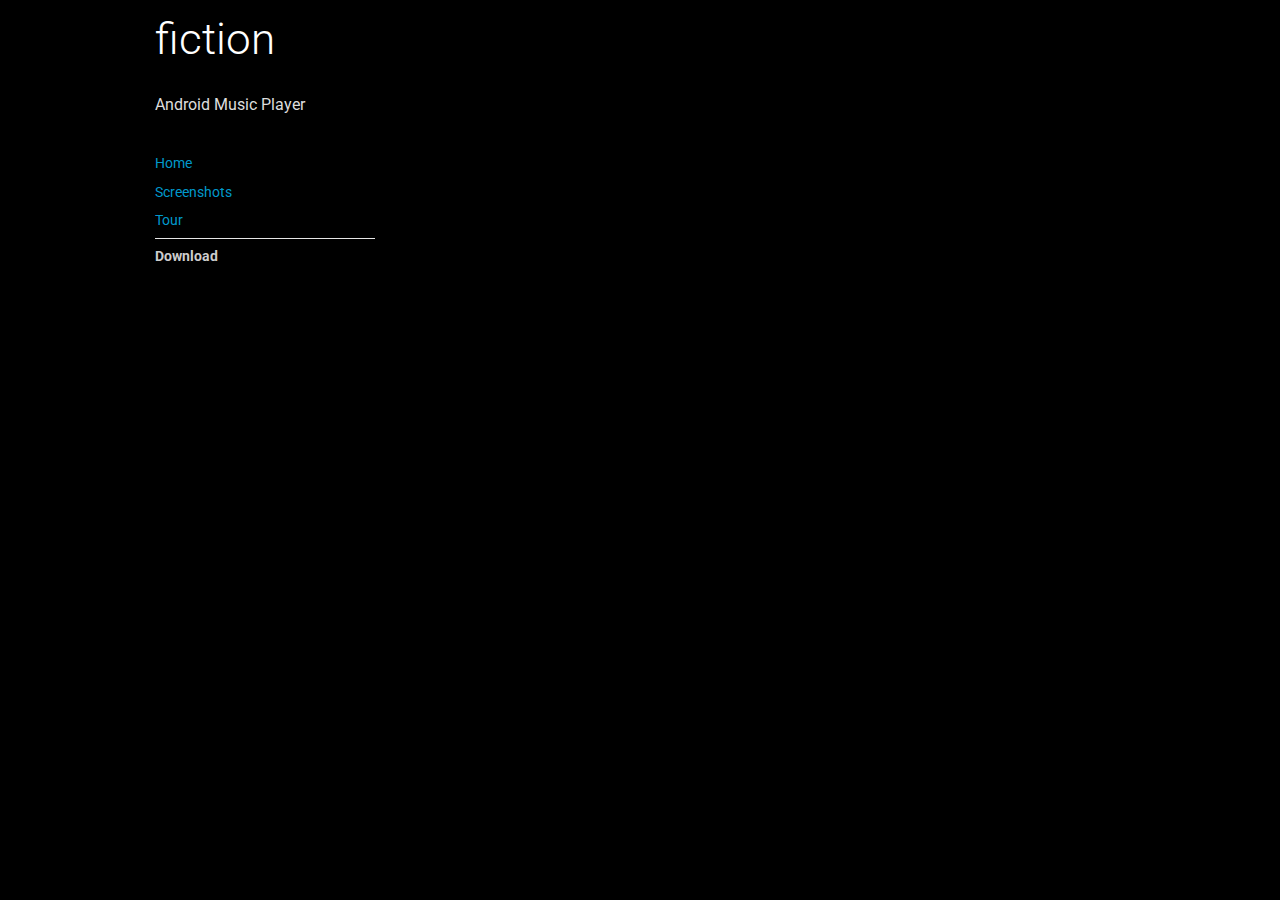
<file: download.html>
<!DOCTYPE html>
<html class="no-js" lang="en" >
    <head>
	    <meta charset="utf-8" />
        <meta name="viewport" content="width=device-width" />
        <title>Fiction Music Player for Android</title>
        <link href="http://fonts.googleapis.com/css?family=Roboto:400,400italic,700,700italic,300" rel="stylesheet" type="text/css" />
        <link rel="stylesheet" href="css/foundation.css" />
        <link rel="stylesheet" href="css/addon.css" />
        <script src="js/vendor/custom.modernizr.js"></script>
    </head>
    <body>
	    <div class="row">
		    <div class="large-3 columns">
			    <h1>fiction</h1>
                <p>Android Music Player</p>

                <ul class="side-nav">
                    <li><a href="index.html">Home</a></li>
                    <li><a href="screenshots.html">Screenshots</a></li>
                    <li><a href="tour.html">Tour</a></li>
                    <li class="divider"></li>
                    <li class="active"><a href="download.html">Download</a></li>
                </ul>
		    </div>

		    <div class="large-9 columns">

		    </div>
	    </div>

        <script>
            document.write('<script src=' +
            ('__proto__' in {} ? 'js/vendor/zepto' : 'js/vendor/jquery') +
            '.js><\/script>')
        </script>

        <script src="js/foundation.min.js"></script>
        <!--

<script src="js/foundation/foundation.js"></script>

<script src="js/foundation/foundation.magellan.js"></script>

<script src="js/foundation/foundation.cookie.js"></script>

<script src="js/foundation/foundation.joyride.js"></script>

<script src="js/foundation/foundation.orbit.js"></script>

        -->

        <script>
            $(document).foundation();
        </script>
    </body>
</html>
</file>
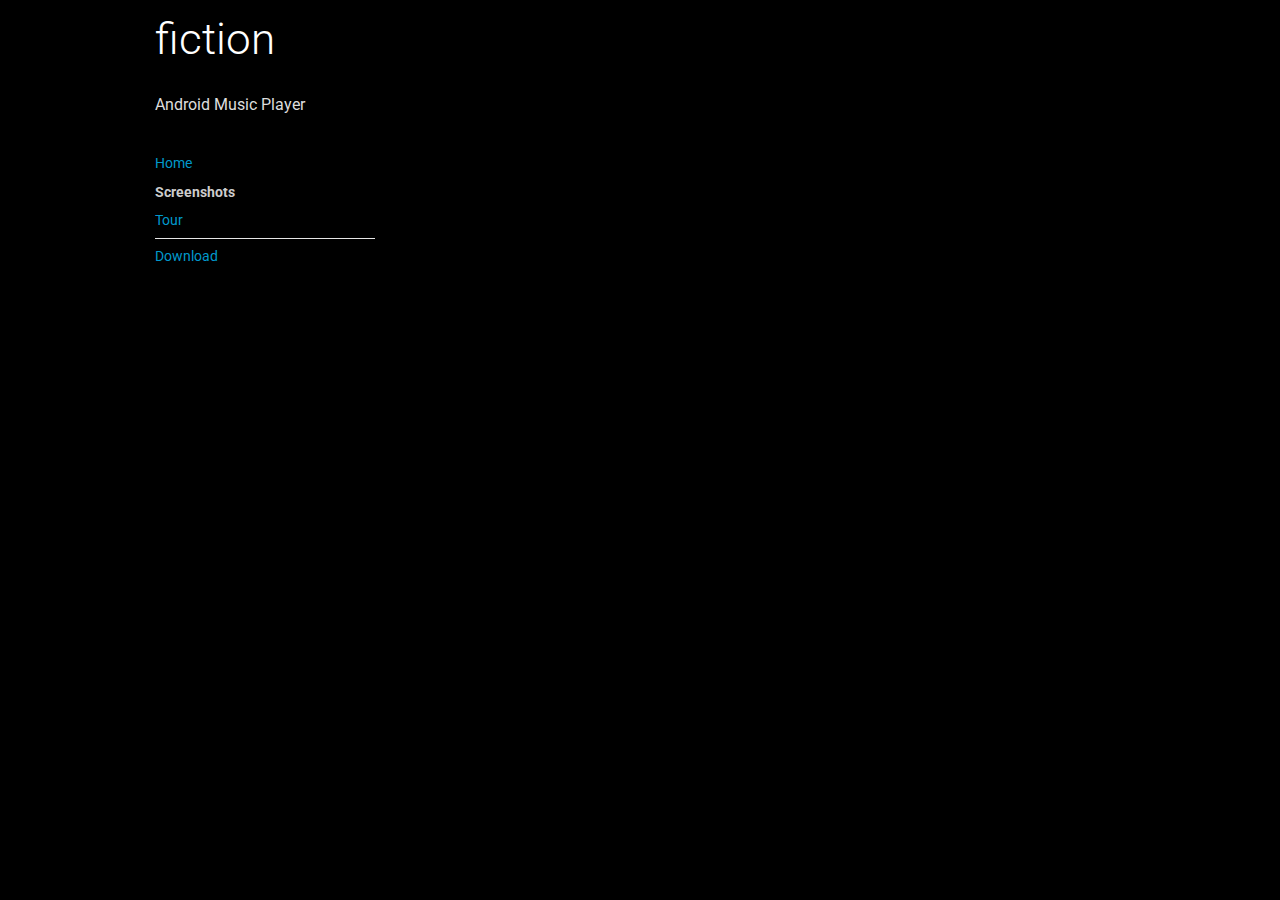
<file: screenshots.html>
<!DOCTYPE html>
<html class="no-js" lang="en" >
    <head>
	    <meta charset="utf-8" />
        <meta name="viewport" content="width=device-width" />
        <title>Fiction Music Player for Android</title>
        <link href="http://fonts.googleapis.com/css?family=Roboto:400,400italic,700,700italic,300" rel="stylesheet" type="text/css" />
        <link rel="stylesheet" href="css/foundation.css" />
        <link rel="stylesheet" href="css/addon.css" />
        <script src="js/vendor/custom.modernizr.js"></script>
    </head>
    <body>
	    <div class="row">
		    <div class="large-3 columns">
			    <h1>fiction</h1>
                <p>Android Music Player</p>

                <ul class="side-nav">
                    <li><a href="index.html">Home</a></li>
                    <li class="active"><a href="screenshots.html">Screenshots</a></li>
                    <li><a href="tour.html">Tour</a></li>
                    <li class="divider"></li>
                    <li><a href="download.html">Download</a></li>
                </ul>
		    </div>

		    <div class="large-9 columns">

		    </div>
	    </div>

        <script>
            document.write('<script src=' +
            ('__proto__' in {} ? 'js/vendor/zepto' : 'js/vendor/jquery') +
            '.js><\/script>')
        </script>

        <script src="js/foundation.min.js"></script>
        <!--

<script src="js/foundation/foundation.js"></script>

<script src="js/foundation/foundation.magellan.js"></script>

<script src="js/foundation/foundation.cookie.js"></script>

<script src="js/foundation/foundation.joyride.js"></script>

<script src="js/foundation/foundation.orbit.js"></script>

        -->

        <script>
            $(document).foundation();
        </script>
    </body>
</html>
</file>
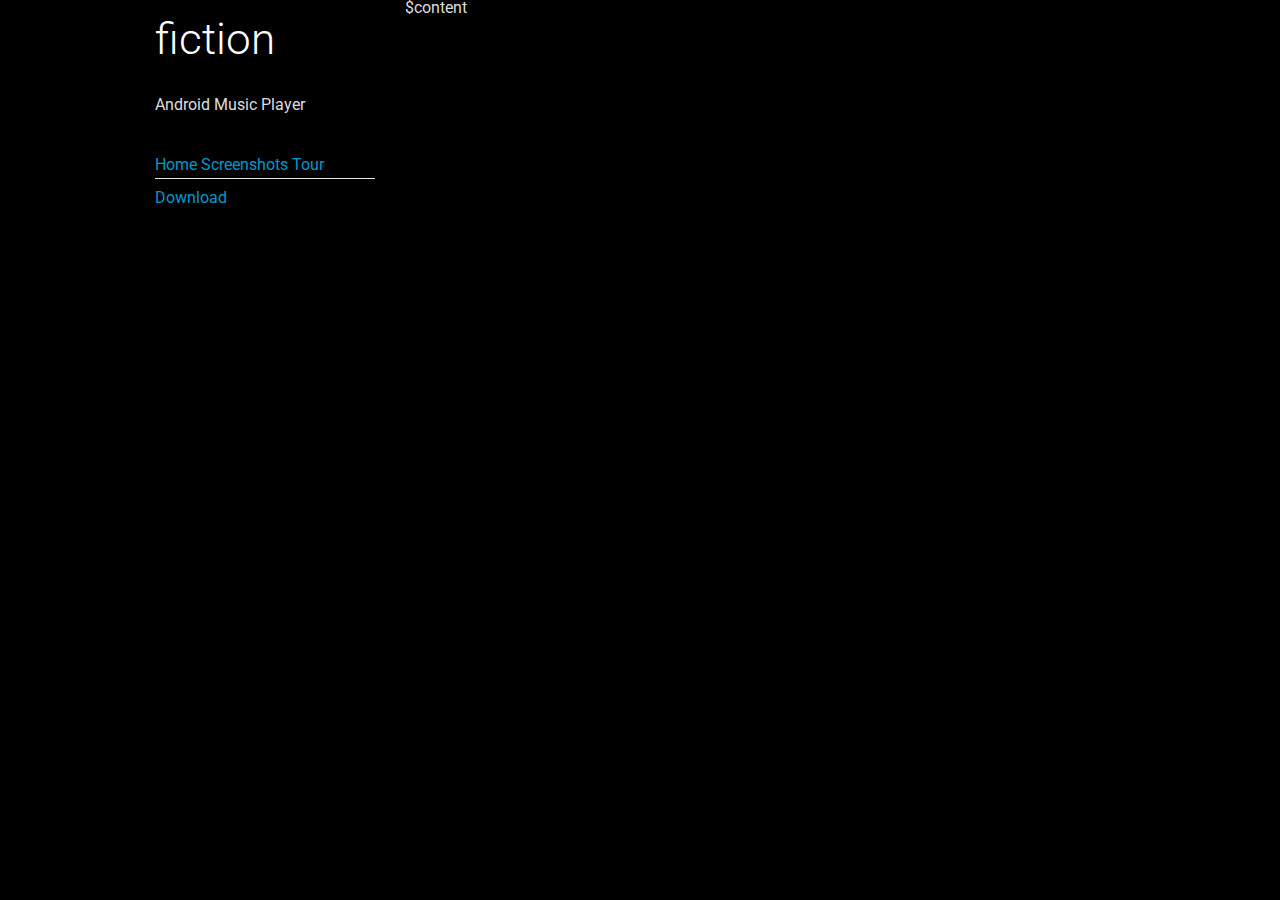
<file: template.html>
<!DOCTYPE html>
<html class="no-js" lang="en" >
    <head>
	    <meta charset="utf-8" />
        <meta name="viewport" content="width=device-width" />
        <title>Fiction Music Player for Android</title>
        <link href="http://fonts.googleapis.com/css?family=Roboto:400,400italic,700,700italic,300" rel="stylesheet" type="text/css" />
        <link rel="stylesheet" href="css/foundation.css" />
        <link rel="stylesheet" href="css/addon.css" />
        <script src="js/vendor/custom.modernizr.js"></script>
    </head>
    <body>
	    <div class="row">
		    <div class="large-3 columns">
			    <h1>fiction</h1>
                <p>Android Music Player</p>

                <ul class="side-nav">
                    <li$index_active><a href="index.html">Home</a></li>
                    <li$screenshots_active><a href="screenshots.html">Screenshots</a></li>
                    <li$tour_active><a href="tour.html">Tour</a></li>
                    <li class="divider"></li>
                    <li$download_active><a href="download.html">Download</a></li>
                </ul>
		    </div>

		    <div class="large-9 columns">
$content
		    </div>
	    </div>

        <script>
            document.write('<script src=' +
            ('__proto__' in {} ? 'js/vendor/zepto' : 'js/vendor/jquery') +
            '.js><\/script>')
        </script>

        <script src="js/foundation.min.js"></script>
        <!--

<script src="js/foundation/foundation.js"></script>

<script src="js/foundation/foundation.magellan.js"></script>

<script src="js/foundation/foundation.cookie.js"></script>

<script src="js/foundation/foundation.joyride.js"></script>

<script src="js/foundation/foundation.orbit.js"></script>

        -->

        <script>
            $(document).foundation();
        </script>
    </body>
</html>
</file>
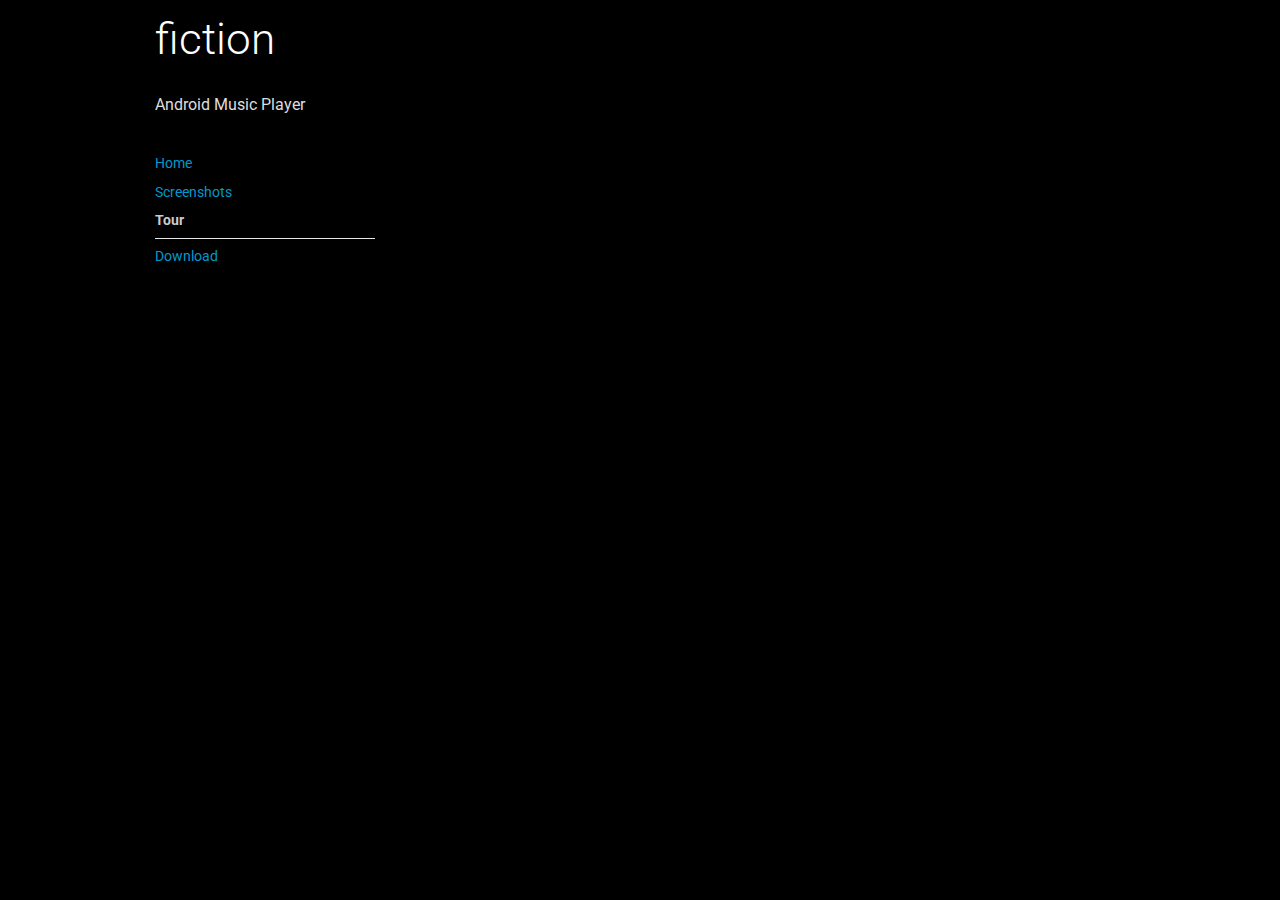
<file: tour.html>
<!DOCTYPE html>
<html class="no-js" lang="en" >
    <head>
	    <meta charset="utf-8" />
        <meta name="viewport" content="width=device-width" />
        <title>Fiction Music Player for Android</title>
        <link href="http://fonts.googleapis.com/css?family=Roboto:400,400italic,700,700italic,300" rel="stylesheet" type="text/css" />
        <link rel="stylesheet" href="css/foundation.css" />
        <link rel="stylesheet" href="css/addon.css" />
        <script src="js/vendor/custom.modernizr.js"></script>
    </head>
    <body>
	    <div class="row">
		    <div class="large-3 columns">
			    <h1>fiction</h1>
                <p>Android Music Player</p>

                <ul class="side-nav">
                    <li><a href="index.html">Home</a></li>
                    <li><a href="screenshots.html">Screenshots</a></li>
                    <li class="active"><a href="tour.html">Tour</a></li>
                    <li class="divider"></li>
                    <li><a href="download.html">Download</a></li>
                </ul>
		    </div>

		    <div class="large-9 columns">

		    </div>
	    </div>

        <script>
            document.write('<script src=' +
            ('__proto__' in {} ? 'js/vendor/zepto' : 'js/vendor/jquery') +
            '.js><\/script>')
        </script>

        <script src="js/foundation.min.js"></script>
        <!--

<script src="js/foundation/foundation.js"></script>

<script src="js/foundation/foundation.magellan.js"></script>

<script src="js/foundation/foundation.cookie.js"></script>

<script src="js/foundation/foundation.joyride.js"></script>

<script src="js/foundation/foundation.orbit.js"></script>

        -->

        <script>
            $(document).foundation();
        </script>
    </body>
</html>
</file>
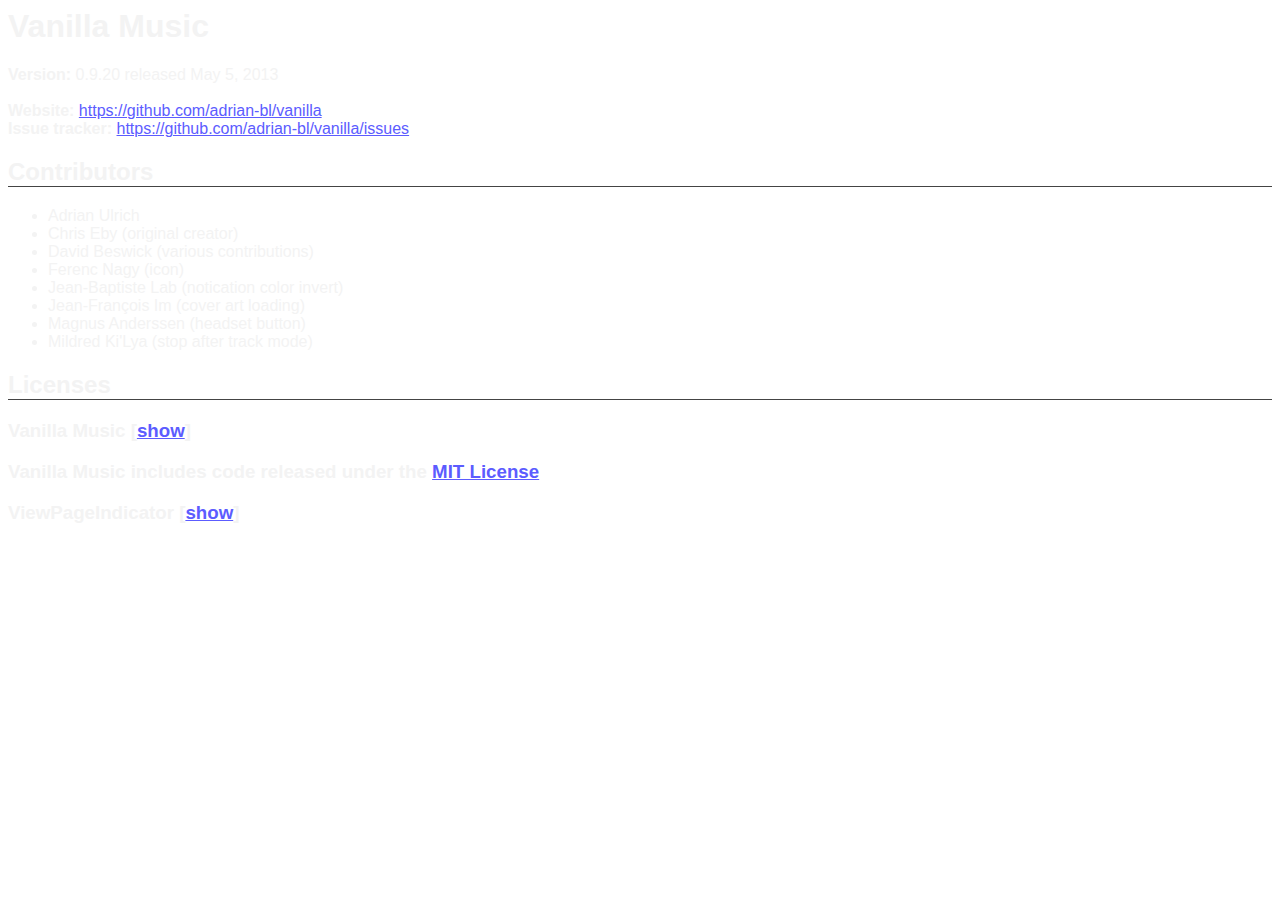
<file: assets/about.html>
<html>
<head>
<style>
body { font-family: sans-serif; color: #f3f3f3; background: transparent;}
pre { background-color: #ccc; color: #000; padding: 1em; white-space: pre-wrap; display: none; }
h2 { border-bottom: 1px solid #444; }
a { color: #5c5cff; }
</style>
<script>
function show(n) {
	var e = document.getElementById(n);
	if (e.style.display == "block") {
		e.style.display="none";
	} else {
		e.style.display="block";
	}
}
</script>
</head>
<body>
<h1>Vanilla Music</h1>
<p><b>Version:</b> 0.9.20 released May 5, 2013<br><br>
<b>Website:</b> <a href='https://github.com/adrian-bl/vanilla'>https://github.com/adrian-bl/vanilla</a><br>
<b>Issue tracker:</b> <a href='https://github.com/adrian-bl/vanilla/issues'>https://github.com/adrian-bl/vanilla/issues</a><br>
<h2>Contributors</h2>
<ul>
	<li>Adrian Ulrich</li>
	<li>Chris Eby (original creator)</li>
	<li>David Beswick (various contributions)</li>
	<li>Ferenc Nagy (icon)</li>
	<li>Jean-Baptiste Lab (notication color invert)</li>
	<li>Jean-Fran&ccedil;ois Im (cover art loading)</li>
	<li>Magnus Anderssen (headset button)</li>
	<li>Mildred Ki'Lya (stop after track mode)</li>
	<!-- TODO: add translators -->
</ul>
<h2>Licenses</h2>
<h3>Vanilla Music [<a href='javascript:show("l1")'>show</a>]</h3>
<pre id='l1'>
Copyright (C) 2012-2013 Vanilla Music contributors

This program is free software: you can redistribute it and/or modify it under the terms of the GNU General Public License as published by the Free Software Foundation, either version 3 of the License, or (at your option) any later version.

This program is distributed in the hope that it will be useful, but WITHOUT ANY WARRANTY; without even the implied warranty of MERCHANTABILITY or FITNESS FOR A PARTICULAR PURPOSE.  See the GNU General Public License for more details.
</pre>

<h3>Vanilla Music includes code released under the <a href='javascript:show("l2")'>MIT License</a></h3>
<pre id='l2'>
Copyright (C) 2012-2013 Vanilla Music contributors

Permission is hereby granted, free of charge, to any person obtaining a copy of this software and associated documentation files (the "Software"), to deal in the Software without restriction, including without limitation the rights to use, copy, modify, merge, publish, distribute, sublicense, and/or sell copies of the Software, and to permit persons to whom the Software is furnished to do so, subject to the following conditions:

The above copyright notice and this permission notice shall be included in all copies or substantial portions of the Software.

THE SOFTWARE IS PROVIDED "AS IS", WITHOUT WARRANTY OF ANY KIND, EXPRESS OR IMPLIED, INCLUDING BUT NOT LIMITED TO THE WARRANTIES OF MERCHANTABILITY, FITNESS FOR A PARTICULAR PURPOSE AND NONINFRINGEMENT. IN NO EVENT SHALL THE AUTHORS OR COPYRIGHT HOLDERS BE LIABLE FOR ANY CLAIM, DAMAGES OR OTHER LIABILITY, WHETHER IN AN ACTION OF CONTRACT, TORT OR OTHERWISE, ARISING FROM, OUT OF OR IN CONNECTION WITH THE SOFTWARE OR THE USE OR OTHER DEALINGS IN THE SOFTWARE.
</pre>
<h3>ViewPageIndicator [<a href='javascript:show("l3")'>show</a>]</h3>
<pre id='l3'>
Copyright (C) 2011 The Android Open Source Project
Copyright (C) 2011 Jake Wharton

Licensed under the Apache License, Version 2.0 (the "License"); you may not use this file except in compliance with the License. You may obtain a copy of the License at

http://www.apache.org/licenses/LICENSE-2.0

Unless required by applicable law or agreed to in writing, software distributed under the License is distributed on an "AS IS" BASIS, WITHOUT WARRANTIES OR CONDITIONS OF ANY KIND, either express or implied. See the License for the specific language governing permissions and limitations under the License.
</pre>
</body>
</html>
</file>
<file: css/addon.css>
.tagline {
  font-variant: small-caps;
  /* text-rendering: auto; */
}

body {
  font-family: Roboto, sans-serif;
}
</file>
